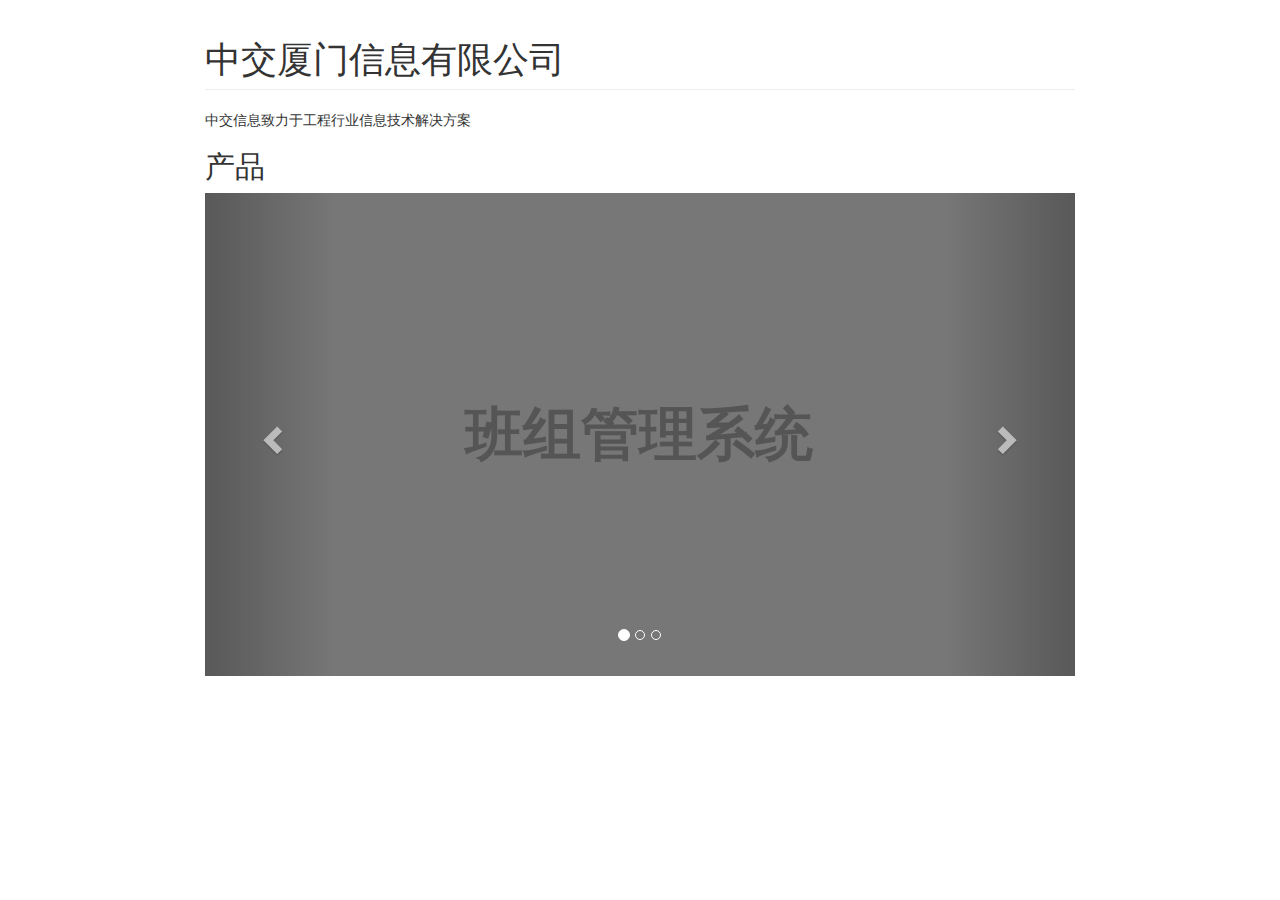
<file: bootstrap/index.html>
﻿<!DOCTYPE html>
<html>
<head>
    <meta charset="utf-8">
    <meta http-equiv="X-UA-Compatible" content="IE=edge">
    <meta name="viewport" content="width=device-width, initial-scale=1">
    <!-- The above 3 meta tags *must* come first in the head; any other head content must come *after* these tags -->
    <meta name="description" content="">
    <meta name="author" content="">
    <link rel="icon" href="/images/favicon.ico">
    <title>中交班组管理系统</title>
    <!-- Bootstrap core CSS -->
    <link href="/bootstrap/css/bootstrap.min.css" rel="stylesheet">
    <!--<link href="/bootstrap/assets/css/docs.min.css" rel="stylesheet" />
    <link href="/bootstrap/assets/css/docs.min.css.map" rel="stylesheet" />-->
    <script src="/jquery/jquery-3.2.1.js"></script>
    <script src="/bootstrap/js/bootstrap.min.js"></script>
    <script src="/bootstrap/assets/js/docs.min.js"></script>
</head>
<body>
    <div class="container" style="width:900px">
        <div class="bs-docs-section">
            <h1 id="carousel" class="page-header">中交厦门信息有限公司</h1>

            <p>中交信息致力于工程行业信息技术解决方案</p>

            <h2 id="carousel-examples">产品</h2>
            <div class="bs-example" data-example-id="simple-carousel">
                <div id="carousel-example-generic" class="carousel slide" data-ride="carousel">
                    <ol class="carousel-indicators">
                        <li data-target="#carousel-example-generic" data-slide-to="0" class="active"></li>
                        <li data-target="#carousel-example-generic" data-slide-to="1"></li>
                        <li data-target="#carousel-example-generic" data-slide-to="2"></li>
                    </ol>
                    <div class="carousel-inner" role="listbox">
                        <div class="item active">
                            <a href="/Default.aspx"><img data-src="holder.js/900x500/auto/#777:#555/text:班组管理系统"  /></a>
                        </div>
                        <div class="item">
                            <img data-src="holder.js/900x500/auto/#666:#444/text:征地拆迁管理系统" />
                        </div>
                        <div class="item">
                            <img data-src="holder.js/900x500/auto/#555:#333/text:BIM施工管理平台" />
                        </div>
                    </div>
                    <a class="left carousel-control" href="#carousel-example-generic" role="button" data-slide="prev">
                        <span class="glyphicon glyphicon-chevron-left" aria-hidden="true"></span>
                        <span class="sr-only">Previous</span>
                    </a>
                    <a class="right carousel-control" href="#carousel-example-generic" role="button" data-slide="next">
                        <span class="glyphicon glyphicon-chevron-right" aria-hidden="true"></span>
                        <span class="sr-only">Next</span>
                    </a>
                </div>
            </div>
        </div>
    </div>
</body>
</html>
</file>
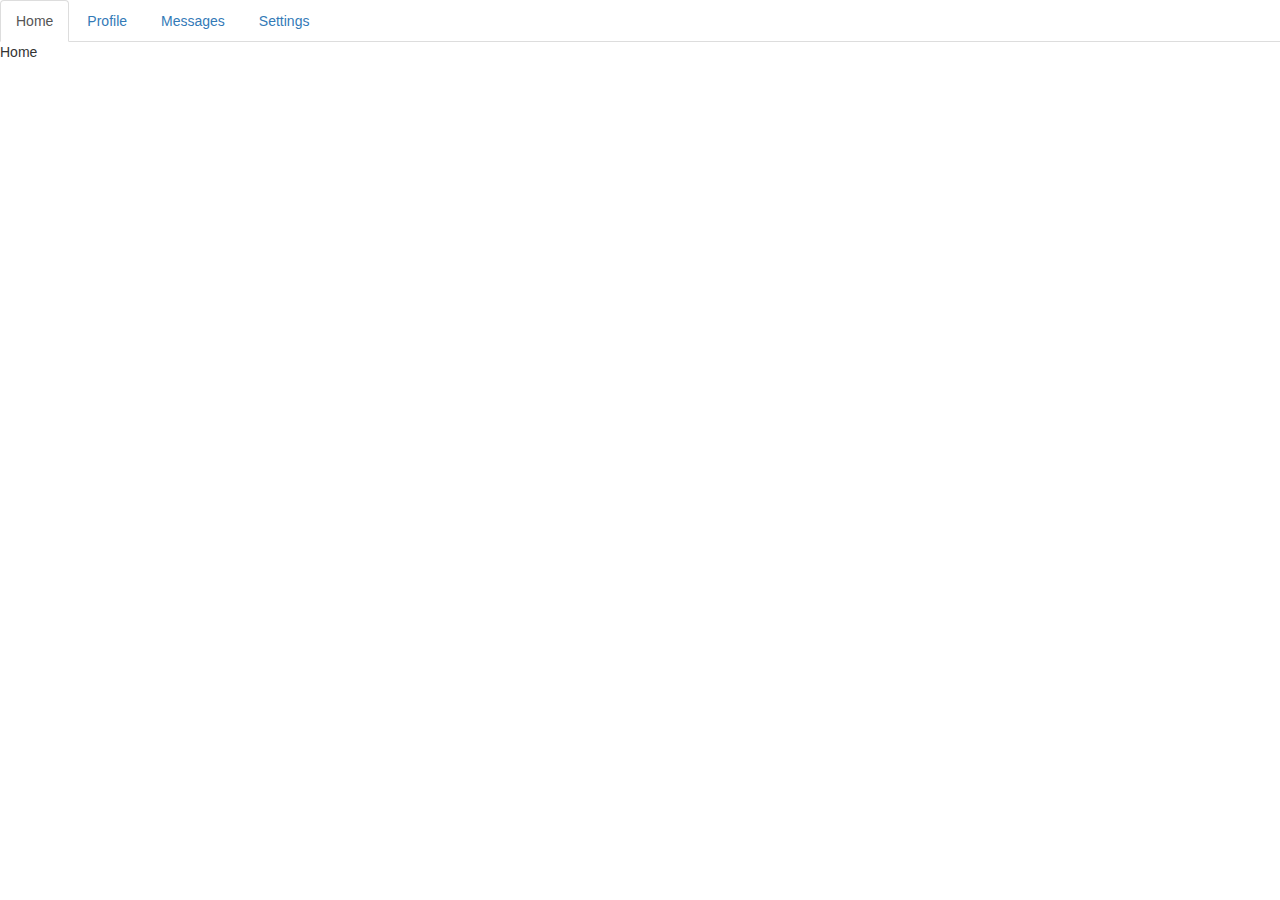
<file: bootstrap/HtmlPage.html>
﻿<!DOCTYPE html>
<html>
<head>
    <meta charset="utf-8">
    <meta http-equiv="X-UA-Compatible" content="IE=edge">
    <meta name="viewport" content="width=device-width, initial-scale=1">
    <!-- The above 3 meta tags *must* come first in the head; any other head content must come *after* these tags -->
    <meta name="description" content="">
    <meta name="author" content="">
    <link rel="icon" href="/images/favicon.ico">
    <title>中交班组管理系统</title>
    <!-- Bootstrap core CSS -->
    <link href="/bootstrap/css/bootstrap.min.css" rel="stylesheet">
    <!--<link href="/bootstrap/assets/css/docs.min.css" rel="stylesheet" />
    <link href="/bootstrap/assets/css/docs.min.css.map" rel="stylesheet" />-->
    <script src="/jquery/jquery-3.2.1.js"></script>
    <script src="/bootstrap/js/bootstrap.min.js"></script>
    <script src="/bootstrap/assets/js/docs.min.js"></script>
</head>
<body>
    <div>

        <!-- Nav tabs -->
        <ul class="nav nav-tabs" role="tablist">
            <li role="presentation" class="active"><a href="#home"   role="tab" data-toggle="tab">Home</a></li>
            <li role="presentation"><a href="#profile"   role="tab" data-toggle="tab">Profile</a></li>
            <li role="presentation"><a href="#messages"   role="tab" data-toggle="tab">Messages</a></li>
            <li role="presentation"><a href="#settings"   role="tab" data-toggle="tab">Settings</a></li>
        </ul>

        <!-- Tab panes -->
        <div class="tab-content">
            <div role="tabpanel" class="tab-pane active" id="home">Home</div>
            <div role="tabpanel" class="tab-pane" id="profile">Profile</div>
            <div role="tabpanel" class="tab-pane" id="messages">Messages</div>
            <div role="tabpanel" class="tab-pane" id="settings">Settings</div>
        </div>

    </div>
</body>
</html>
</file>
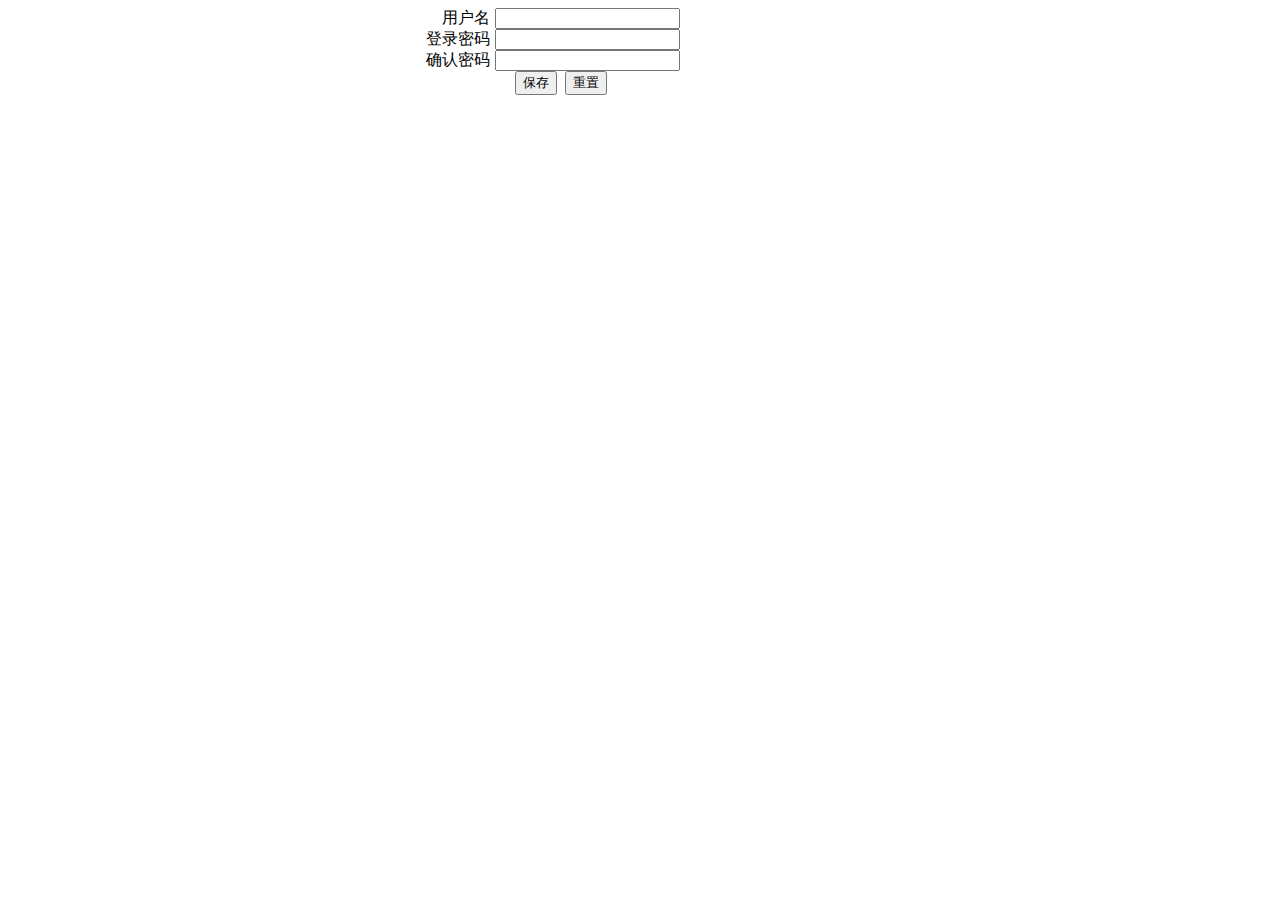
<file: views/editUserInfo.html>
﻿<!DOCTYPE html>
<html>
<head>
    <meta http-equiv="Content-Type" content="text/html; charset=utf-8" />
    <title></title>
    <meta charset="utf-8" />
    <style>
        .formLbl{
            display:inline-block;
            width:100px;
            text-align:right;
            margin-right:5px;
        }

        .container{
            margin:auto;
            width:500px;
        }

         .container p{
             margin:auto;
             width:250px;
         }

         #errorMessage{
             color:red;
         }
    </style>
    <script src="/jquery/jquery-3.2.1.js"></script>
</head>
<body>
    <div class="container">
        <form action="UpdateUserHandler.ashx" method="post">
            <label class="formLbl">用户名</label><input name="UserName" readonly /><br />
            <label class="formLbl" for="LoginPassword">登录密码</label><input name="LoginPassword" /><br />
            <label class="formLbl" for="ConfirmPassword">确认密码</label><input name="ConfirmPassword" /><br />
            <label id="errorMessage"></label>
            <p><button type="submit">保存</button>&nbsp;&nbsp;<button type="reset">重置</button></p>
        </form>
    </div>    
</body>
</html>
</file>
<file: bootstrap/assets/css/docs.min.css>
/*!
 * IE10 viewport hack for Surface/desktop Windows 8 bug
 * Copyright 2014-2015 Twitter, Inc.
 * Licensed under MIT (https://github.com/twbs/bootstrap/blob/master/LICENSE)
 */@-ms-viewport{width:device-width}@-o-viewport{width:device-width}@viewport{width:device-width}.hll{background-color:#ffc}.c{color:#999}.err{color:#A00;background-color:#FAA}.k{color:#069}.o{color:#555}.cm{color:#999}.cp{color:#099}.c1{color:#999}.cs{color:#999}.gd{background-color:#FCC;border:1px solid #C00}.ge{font-style:italic}.gr{color:red}.gh{color:#030}.gi{background-color:#CFC;border:1px solid #0C0}.go{color:#AAA}.gp{color:#009}.gu{color:#030}.gt{color:#9C6}.kc{color:#069}.kd{color:#069}.kn{color:#069}.kp{color:#069}.kr{color:#069}.kt{color:#078}.m{color:#F60}.s{color:#d44950}.na{color:#4f9fcf}.nb{color:#366}.nc{color:#0A8}.no{color:#360}.nd{color:#99F}.ni{color:#999}.ne{color:#C00}.nf{color:#C0F}.nl{color:#99F}.nn{color:#0CF}.nt{color:#2f6f9f}.nv{color:#033}.ow{color:#000}.w{color:#bbb}.mf{color:#F60}.mh{color:#F60}.mi{color:#F60}.mo{color:#F60}.sb{color:#C30}.sc{color:#C30}.sd{color:#C30;font-style:italic}.s2{color:#C30}.se{color:#C30}.sh{color:#C30}.si{color:#A00}.sx{color:#C30}.sr{color:#3AA}.s1{color:#C30}.ss{color:#FC3}.bp{color:#366}.vc{color:#033}.vg{color:#033}.vi{color:#033}.il{color:#F60}.css .nt+.nt,.css .o,.css .o+.nt{color:#999}/*!
 * Bootstrap Docs (http://getbootstrap.com)
 * Copyright 2011-2016 Twitter, Inc.
 * Licensed under the Creative Commons Attribution 3.0 Unported License. For
 * details, see https://creativecommons.org/licenses/by/3.0/.
 */body{position:relative}.table code{font-size:13px;font-weight:400}h2 code,h3 code,h4 code{background-color:inherit}.btn-outline{color:#563d7c;background-color:transparent;border-color:#563d7c}.btn-outline:active,.btn-outline:focus,.btn-outline:hover{color:#fff;background-color:#563d7c;border-color:#563d7c}.btn-outline-inverse{color:#fff;background-color:transparent;border-color:#cdbfe3}.btn-outline-inverse:active,.btn-outline-inverse:focus,.btn-outline-inverse:hover{color:#563d7c;text-shadow:none;background-color:#fff;border-color:#fff}.bs-docs-booticon{display:block;font-weight:500;color:#fff;text-align:center;cursor:default;background-color:#563d7c;border-radius:15%}.bs-docs-booticon-sm{width:30px;height:30px;font-size:20px;line-height:28px}.bs-docs-booticon-lg{width:144px;height:144px;font-size:108px;line-height:140px}.bs-docs-booticon-inverse{color:#563d7c;background-color:#fff}.bs-docs-booticon-outline{background-color:transparent;border:1px solid #cdbfe3}#skippy{display:block;padding:1em;color:#fff;background-color:#6f5499;outline:0}#skippy .skiplink-text{padding:.5em;outline:1px dotted}#content:focus{outline:0}.bs-docs-nav{margin-bottom:0;background-color:#fff;border-bottom:0}.bs-home-nav .bs-nav-b{display:none}.bs-docs-nav .navbar-brand,.bs-docs-nav .navbar-nav>li>a{font-weight:500;color:#563d7c}.bs-docs-nav .navbar-nav>.active>a,.bs-docs-nav .navbar-nav>.active>a:hover,.bs-docs-nav .navbar-nav>li>a:hover{color:#463265;background-color:#f9f9f9}.bs-docs-nav .navbar-toggle .icon-bar{background-color:#563d7c}.bs-docs-nav .navbar-header .navbar-toggle{border-color:#fff}.bs-docs-nav .navbar-header .navbar-toggle:focus,.bs-docs-nav .navbar-header .navbar-toggle:hover{background-color:#f9f9f9;border-color:#f9f9f9}.bs-docs-footer{padding-top:50px;padding-bottom:50px;margin-top:100px;color:#99979c;text-align:center;background-color:#2a2730}.bs-docs-footer a{color:#fff}.bs-docs-footer-links{padding-left:0;margin-bottom:20px}.bs-docs-footer-links li{display:inline-block}.bs-docs-footer-links li+li{margin-left:15px}@media (min-width:768px){.bs-docs-footer{text-align:left}.bs-docs-footer p{margin-bottom:0}}.bs-docs-header,.bs-docs-masthead{position:relative;padding:30px 0;color:#cdbfe3;text-align:center;text-shadow:0 1px 0 rgba(0,0,0,.1);background-color:#6f5499;background-image:-webkit-gradient(linear,left top,left bottom,from(#563d7c),to(#6f5499));background-image:-webkit-linear-gradient(top,#563d7c 0,#6f5499 100%);background-image:-o-linear-gradient(top,#563d7c 0,#6f5499 100%);background-image:linear-gradient(to bottom,#563d7c 0,#6f5499 100%);filter:progid:DXImageTransform.Microsoft.gradient(startColorstr='#563d7c', endColorstr='#6F5499', GradientType=0);background-repeat:repeat-x}.bs-docs-masthead .bs-docs-booticon{margin:0 auto 30px}.bs-docs-masthead h1{font-weight:300;line-height:1;color:#fff}.bs-docs-masthead .lead{margin:0 auto 30px;font-size:20px;color:#fff}.bs-docs-masthead .version{margin-top:-15px;margin-bottom:30px;color:#9783b9}.bs-docs-masthead .btn{width:100%;padding:15px 30px;font-size:20px}@media (min-width:480px){.bs-docs-masthead .btn{width:auto}}@media (min-width:768px){.bs-docs-masthead{padding:80px 0}.bs-docs-masthead h1{font-size:60px}.bs-docs-masthead .lead{font-size:24px}}@media (min-width:992px){.bs-docs-masthead .lead{width:80%;font-size:30px}}.bs-docs-header{margin-bottom:40px;font-size:20px}.bs-docs-header h1{margin-top:0;color:#fff}.bs-docs-header p{margin-bottom:0;font-weight:300;line-height:1.4}.bs-docs-header .container{position:relative}@media (min-width:768px){.bs-docs-header{padding-top:60px;padding-bottom:60px;font-size:24px;text-align:left}.bs-docs-header h1{font-size:60px;line-height:1}}@media (min-width:992px){.bs-docs-header h1,.bs-docs-header p{margin-right:380px}}.carbonad{width:auto!important;height:auto!important;padding:20px!important;margin:30px -15px -31px!important;overflow:hidden;font-size:13px!important;line-height:16px!important;text-align:left;background:0 0!important;border:solid #866ab3!important;border-width:1px 0!important}.carbonad-img{margin:0!important}.carbonad-tag,.carbonad-text{display:block!important;float:none!important;width:auto!important;height:auto!important;margin-left:145px!important;font-family:"Helvetica Neue",Helvetica,Arial,sans-serif!important}.carbonad-text{padding-top:0!important}.carbonad-tag{color:inherit!important;text-align:left!important}.carbonad-tag a,.carbonad-text a{color:#fff!important}.carbonad #azcarbon>img{display:none}@media (min-width:480px){.carbonad{width:330px!important;margin:20px auto!important;border-width:1px!important;border-radius:4px}.bs-docs-masthead .carbonad{margin:50px auto 0!important}}@media (min-width:768px){.carbonad{margin-right:0!important;margin-left:0!important}}@media (min-width:992px){.carbonad{position:absolute;top:0;right:15px;width:330px!important;padding:15px!important;margin:0!important}.bs-docs-masthead .carbonad{position:static}}.bs-docs-featurette{padding-top:40px;padding-bottom:40px;font-size:16px;line-height:1.5;color:#555;text-align:center;background-color:#fff;border-bottom:1px solid #e5e5e5}.bs-docs-featurette+.bs-docs-footer{margin-top:0;border-top:0}.bs-docs-featurette-title{margin-bottom:5px;font-size:30px;font-weight:400;color:#333}.half-rule{width:100px;margin:40px auto}.bs-docs-featurette h3{margin-bottom:5px;font-weight:400;color:#333}.bs-docs-featurette-img{display:block;margin-bottom:20px;color:#333}.bs-docs-featurette-img:hover{color:#337ab7;text-decoration:none}.bs-docs-featurette-img img{display:block;margin-bottom:15px}@media (min-width:480px){.bs-docs-featurette .img-responsive{margin-top:30px}}@media (min-width:768px){.bs-docs-featurette{padding-top:100px;padding-bottom:100px}.bs-docs-featurette-title{font-size:40px}.bs-docs-featurette .lead{max-width:80%;margin-right:auto;margin-left:auto}.bs-docs-featurette .img-responsive{margin-top:0}}.bs-docs-featured-sites{margin-right:-1px;margin-left:-1px}.bs-docs-featured-sites .col-xs-6{padding:1px}.bs-docs-featured-sites .img-responsive{margin-top:0}@media (min-width:768px){.bs-docs-featured-sites .col-sm-3:first-child img{border-top-left-radius:4px;border-bottom-left-radius:4px}.bs-docs-featured-sites .col-sm-3:last-child img{border-top-right-radius:4px;border-bottom-right-radius:4px}}.bs-examples .thumbnail{margin-bottom:10px}.bs-examples h4{margin-bottom:5px}.bs-examples p{margin-bottom:20px}@media (max-width:480px){.bs-examples{margin-right:-10px;margin-left:-10px}.bs-examples>[class^=col-]{padding-right:10px;padding-left:10px}}.bs-docs-sidebar.affix{position:static}@media (min-width:768px){.bs-docs-sidebar{padding-left:20px}}.bs-docs-sidenav{margin-top:20px;margin-bottom:20px}.bs-docs-sidebar .nav>li>a{display:block;padding:4px 20px;font-size:13px;font-weight:500;color:#767676}.bs-docs-sidebar .nav>li>a:focus,.bs-docs-sidebar .nav>li>a:hover{padding-left:19px;color:#563d7c;text-decoration:none;background-color:transparent;border-left:1px solid #563d7c}.bs-docs-sidebar .nav>.active:focus>a,.bs-docs-sidebar .nav>.active:hover>a,.bs-docs-sidebar .nav>.active>a{padding-left:18px;font-weight:700;color:#563d7c;background-color:transparent;border-left:2px solid #563d7c}.bs-docs-sidebar .nav .nav{display:none;padding-bottom:10px}.bs-docs-sidebar .nav .nav>li>a{padding-top:1px;padding-bottom:1px;padding-left:30px;font-size:12px;font-weight:400}.bs-docs-sidebar .nav .nav>li>a:focus,.bs-docs-sidebar .nav .nav>li>a:hover{padding-left:29px}.bs-docs-sidebar .nav .nav>.active:focus>a,.bs-docs-sidebar .nav .nav>.active:hover>a,.bs-docs-sidebar .nav .nav>.active>a{padding-left:28px;font-weight:500}.back-to-top,.bs-docs-theme-toggle{display:none;padding:4px 10px;margin-top:10px;margin-left:10px;font-size:12px;font-weight:500;color:#999}.back-to-top:hover,.bs-docs-theme-toggle:hover{color:#563d7c;text-decoration:none}.bs-docs-theme-toggle{margin-top:0}@media (min-width:768px){.back-to-top,.bs-docs-theme-toggle{display:block}}@media (min-width:992px){.bs-docs-sidebar .nav>.active>ul{display:block}.bs-docs-sidebar.affix,.bs-docs-sidebar.affix-bottom{width:213px}.bs-docs-sidebar.affix{position:fixed;top:20px}.bs-docs-sidebar.affix-bottom{position:absolute}.bs-docs-sidebar.affix .bs-docs-sidenav,.bs-docs-sidebar.affix-bottom .bs-docs-sidenav{margin-top:0;margin-bottom:0}}@media (min-width:1200px){.bs-docs-sidebar.affix,.bs-docs-sidebar.affix-bottom{width:263px}}.bs-docs-section{margin-bottom:60px}.bs-docs-section:last-child{margin-bottom:0}h1[id]{padding-top:20px;margin-top:0}.bs-callout{padding:20px;margin:20px 0;border:1px solid #eee;border-left-width:5px;border-radius:3px}.bs-callout h4{margin-top:0;margin-bottom:5px}.bs-callout p:last-child{margin-bottom:0}.bs-callout code{border-radius:3px}.bs-callout+.bs-callout{margin-top:-5px}.bs-callout-danger{border-left-color:#ce4844}.bs-callout-danger h4{color:#ce4844}.bs-callout-warning{border-left-color:#aa6708}.bs-callout-warning h4{color:#aa6708}.bs-callout-info{border-left-color:#1b809e}.bs-callout-info h4{color:#1b809e}.color-swatches{margin:0 -5px;overflow:hidden}.color-swatch{float:left;width:60px;height:60px;margin:0 5px;border-radius:3px}@media (min-width:768px){.color-swatch{width:100px;height:100px}}.color-swatches .gray-darker{background-color:#222}.color-swatches .gray-dark{background-color:#333}.color-swatches .gray{background-color:#555}.color-swatches .gray-light{background-color:#999}.color-swatches .gray-lighter{background-color:#eee}.color-swatches .brand-primary{background-color:#337ab7}.color-swatches .brand-success{background-color:#5cb85c}.color-swatches .brand-warning{background-color:#f0ad4e}.color-swatches .brand-danger{background-color:#d9534f}.color-swatches .brand-info{background-color:#5bc0de}.color-swatches .bs-purple{background-color:#563d7c}.color-swatches .bs-purple-light{background-color:#c7bfd3}.color-swatches .bs-purple-lighter{background-color:#e5e1ea}.color-swatches .bs-gray{background-color:#f9f9f9}.bs-team .team-member{line-height:32px;color:#555}.bs-team .team-member:hover{color:#333;text-decoration:none}.bs-team .github-btn{float:right;width:180px;height:20px;margin-top:6px;border:none}.bs-team img{float:left;width:32px;margin-right:10px;border-radius:4px}.bs-docs-browser-bugs td p{margin-bottom:0}.bs-docs-browser-bugs th:first-child{width:18%}.show-grid{margin-bottom:15px}.show-grid [class^=col-]{padding-top:10px;padding-bottom:10px;background-color:#eee;background-color:rgba(86,61,124,.15);border:1px solid #ddd;border:1px solid rgba(86,61,124,.2)}.bs-example{position:relative;padding:45px 15px 15px;margin:0 -15px 15px;border-color:#e5e5e5 #eee #eee;border-style:solid;border-width:1px 0;-webkit-box-shadow:inset 0 3px 6px rgba(0,0,0,.05);box-shadow:inset 0 3px 6px rgba(0,0,0,.05)}.bs-example:after{position:absolute;top:15px;left:15px;font-size:12px;font-weight:700;color:#959595;text-transform:uppercase;letter-spacing:1px;content:"Example"}.bs-example-padded-bottom{padding-bottom:24px}.bs-example+.highlight,.bs-example+.zero-clipboard+.highlight{margin:-15px -15px 15px;border-width:0 0 1px;border-radius:0}@media (min-width:768px){.bs-example{margin-right:0;margin-left:0;background-color:#fff;border-color:#ddd;border-width:1px;border-radius:4px 4px 0 0;-webkit-box-shadow:none;box-shadow:none}.bs-example+.highlight,.bs-example+.zero-clipboard+.highlight{margin-top:-16px;margin-right:0;margin-left:0;border-width:1px;border-bottom-right-radius:4px;border-bottom-left-radius:4px}.bs-example-standalone{border-radius:4px}}.bs-example .container{width:auto}.bs-example>.alert:last-child,.bs-example>.form-control:last-child,.bs-example>.jumbotron:last-child,.bs-example>.list-group:last-child,.bs-example>.navbar:last-child,.bs-example>.panel:last-child,.bs-example>.progress:last-child,.bs-example>.table-responsive:last-child>.table,.bs-example>.table:last-child,.bs-example>.well:last-child,.bs-example>blockquote:last-child,.bs-example>ol:last-child,.bs-example>p:last-child,.bs-example>ul:last-child{margin-bottom:0}.bs-example>p>.close{float:none}.bs-example-type .table .type-info{color:#767676;vertical-align:middle}.bs-example-type .table td{padding:15px 0;border-color:#eee}.bs-example-type .table tr:first-child td{border-top:0}.bs-example-type h1,.bs-example-type h2,.bs-example-type h3,.bs-example-type h4,.bs-example-type h5,.bs-example-type h6{margin:0}.bs-example-bg-classes p{padding:15px}.bs-example>.img-circle,.bs-example>.img-rounded,.bs-example>.img-thumbnail{margin:5px}.bs-example>.table-responsive>.table{background-color:#fff}.bs-example>.btn,.bs-example>.btn-group{margin-top:5px;margin-bottom:5px}.bs-example>.btn-toolbar+.btn-toolbar{margin-top:10px}.bs-example-control-sizing input[type=text]+input[type=text],.bs-example-control-sizing select{margin-top:10px}.bs-example-form .input-group{margin-bottom:10px}.bs-example>textarea.form-control{resize:vertical}.bs-example>.list-group{max-width:400px}.bs-example .navbar:last-child{margin-bottom:0}.bs-navbar-bottom-example,.bs-navbar-top-example{z-index:1;padding:0;overflow:hidden}.bs-navbar-bottom-example .navbar-header,.bs-navbar-top-example .navbar-header{margin-left:0}.bs-navbar-bottom-example .navbar-fixed-bottom,.bs-navbar-top-example .navbar-fixed-top{position:relative;margin-right:0;margin-left:0}.bs-navbar-top-example{padding-bottom:45px}.bs-navbar-top-example:after{top:auto;bottom:15px}.bs-navbar-top-example .navbar-fixed-top{top:-1px}.bs-navbar-bottom-example{padding-top:45px}.bs-navbar-bottom-example .navbar-fixed-bottom{bottom:-1px}.bs-navbar-bottom-example .navbar{margin-bottom:0}@media (min-width:768px){.bs-navbar-bottom-example .navbar-fixed-bottom,.bs-navbar-top-example .navbar-fixed-top{position:absolute}}.bs-example .pagination{margin-top:10px;margin-bottom:10px}.bs-example>.pager{margin-top:0}.bs-example-modal{background-color:#f5f5f5}.bs-example-modal .modal{position:relative;top:auto;right:auto;bottom:auto;left:auto;z-index:1;display:block}.bs-example-modal .modal-dialog{left:auto;margin-right:auto;margin-left:auto}.bs-example>.dropdown>.dropdown-toggle{float:left}.bs-example>.dropdown>.dropdown-menu{position:static;display:block;margin-bottom:5px;clear:left}.bs-example-tabs .nav-tabs{margin-bottom:15px}.bs-example-tooltips{text-align:center}.bs-example-tooltips>.btn{margin-top:5px;margin-bottom:5px}.bs-example-tooltip .tooltip{position:relative;display:inline-block;margin:10px 20px;opacity:1}.bs-example-popover{padding-bottom:24px;background-color:#f9f9f9}.bs-example-popover .popover{position:relative;display:block;float:left;width:260px;margin:20px}.scrollspy-example{position:relative;height:200px;margin-top:10px;overflow:auto}.bs-example>.nav-pills-stacked-example{max-width:300px}#collapseExample .well{margin-bottom:0}.bs-events-table>tbody>tr>td:first-child,.bs-events-table>thead>tr>th:first-child{white-space:nowrap}.bs-events-table>thead>tr>th:first-child{width:150px}.js-options-table>thead>tr>th:nth-child(1),.js-options-table>thead>tr>th:nth-child(2){width:100px}.js-options-table>thead>tr>th:nth-child(3){width:50px}.highlight{padding:9px 14px;margin-bottom:14px;background-color:#f7f7f9;border:1px solid #e1e1e8;border-radius:4px}.highlight pre{padding:0;margin-top:0;margin-bottom:0;word-break:normal;white-space:nowrap;background-color:transparent;border:0}.highlight pre code{font-size:inherit;color:#333}.highlight pre code:first-child{display:inline-block;padding-right:45px}.table-responsive .highlight pre{white-space:normal}.bs-table th small,.responsive-utilities th small{display:block;font-weight:400;color:#999}.responsive-utilities tbody th{font-weight:400}.responsive-utilities td{text-align:center}.responsive-utilities td.is-visible{color:#468847;background-color:#dff0d8!important}.responsive-utilities td.is-hidden{color:#ccc;background-color:#f9f9f9!important}.responsive-utilities-test{margin-top:5px}.responsive-utilities-test .col-xs-6{margin-bottom:10px}.responsive-utilities-test span{display:block;padding:15px 10px;font-size:14px;font-weight:700;line-height:1.1;text-align:center;border-radius:4px}.hidden-on .col-xs-6 .hidden-lg,.hidden-on .col-xs-6 .hidden-md,.hidden-on .col-xs-6 .hidden-sm,.hidden-on .col-xs-6 .hidden-xs,.visible-on .col-xs-6 .hidden-lg,.visible-on .col-xs-6 .hidden-md,.visible-on .col-xs-6 .hidden-sm,.visible-on .col-xs-6 .hidden-xs{color:#999;border:1px solid #ddd}.hidden-on .col-xs-6 .visible-lg-block,.hidden-on .col-xs-6 .visible-md-block,.hidden-on .col-xs-6 .visible-sm-block,.hidden-on .col-xs-6 .visible-xs-block,.visible-on .col-xs-6 .visible-lg-block,.visible-on .col-xs-6 .visible-md-block,.visible-on .col-xs-6 .visible-sm-block,.visible-on .col-xs-6 .visible-xs-block{color:#468847;background-color:#dff0d8;border:1px solid #d6e9c6}.bs-glyphicons{margin:0 -10px 20px;overflow:hidden}.bs-glyphicons-list{padding-left:0;list-style:none}.bs-glyphicons li{float:left;width:25%;height:115px;padding:10px;font-size:10px;line-height:1.4;text-align:center;background-color:#f9f9f9;border:1px solid #fff}.bs-glyphicons .glyphicon{margin-top:5px;margin-bottom:10px;font-size:24px}.bs-glyphicons .glyphicon-class{display:block;text-align:center;word-wrap:break-word}.bs-glyphicons li:hover{color:#fff;background-color:#563d7c}@media (min-width:768px){.bs-glyphicons{margin-right:0;margin-left:0}.bs-glyphicons li{width:12.5%;font-size:12px}}.bs-customizer .toggle{float:right;margin-top:25px}.bs-customizer label{margin-top:10px;font-weight:500;color:#555}.bs-customizer h2{padding-top:30px;margin-top:0;margin-bottom:5px}.bs-customizer h3{margin-bottom:0}.bs-customizer h4{margin-top:15px;margin-bottom:0}.bs-customizer .bs-callout h4{margin-top:0;margin-bottom:5px}.bs-customizer input[type=text]{font-family:Menlo,Monaco,Consolas,"Courier New",monospace;background-color:#fafafa}.bs-customizer .help-block{margin-bottom:5px;font-size:12px}#less-section label{font-weight:400}.bs-customize-download .btn-outline{padding:20px}.bs-customizer-alert{position:fixed;top:0;right:0;left:0;z-index:1030;padding:15px 0;color:#fff;background-color:#d9534f;border-bottom:1px solid #b94441;-webkit-box-shadow:inset 0 1px 0 rgba(255,255,255,.25);box-shadow:inset 0 1px 0 rgba(255,255,255,.25)}.bs-customizer-alert .close{margin-top:-4px;font-size:24px}.bs-customizer-alert p{margin-bottom:0}.bs-customizer-alert .glyphicon{margin-right:5px}.bs-customizer-alert pre{margin:10px 0 0;color:#fff;background-color:#a83c3a;border-color:#973634;-webkit-box-shadow:inset 0 2px 4px rgba(0,0,0,.05),0 1px 0 rgba(255,255,255,.1);box-shadow:inset 0 2px 4px rgba(0,0,0,.05),0 1px 0 rgba(255,255,255,.1)}.bs-dropzone{position:relative;padding:20px;margin-bottom:20px;color:#777;text-align:center;border:2px dashed #eee;border-radius:4px}.bs-dropzone .import-header{margin-bottom:5px}.bs-dropzone .glyphicon-download-alt{font-size:40px}.bs-dropzone hr{width:100px}.bs-dropzone .lead{margin-bottom:10px;font-weight:400;color:#333}#import-manual-trigger{cursor:pointer}.bs-dropzone p:last-child{margin-bottom:0}.bs-brand-logos{display:table;width:100%;margin-bottom:15px;overflow:hidden;color:#563d7c;background-color:#f9f9f9;border-radius:4px}.bs-brand-item{padding:60px 0;text-align:center}.bs-brand-item+.bs-brand-item{border-top:1px solid #fff}.bs-brand-logos .inverse{color:#fff;background-color:#563d7c}.bs-brand-item h1,.bs-brand-item h3{margin-top:0;margin-bottom:0}.bs-brand-item .bs-docs-booticon{margin-right:auto;margin-left:auto}.bs-brand-item .glyphicon{width:30px;height:30px;margin:10px auto -10px;line-height:30px;color:#fff;border-radius:50%}.bs-brand-item .glyphicon-ok{background-color:#5cb85c}.bs-brand-item .glyphicon-remove{background-color:#d9534f}@media (min-width:768px){.bs-brand-item{display:table-cell;width:1%}.bs-brand-item+.bs-brand-item{border-top:0;border-left:1px solid #fff}.bs-brand-item h1{font-size:60px}}.zero-clipboard{position:relative;display:none}.btn-clipboard{position:absolute;top:0;right:0;z-index:10;display:block;padding:5px 8px;font-size:12px;color:#767676;cursor:pointer;background-color:#fff;border:1px solid #e1e1e8;border-radius:0 4px 0 4px}.btn-clipboard-hover{color:#fff;background-color:#563d7c;border-color:#563d7c}@media (min-width:768px){.zero-clipboard{display:block}.bs-example+.zero-clipboard .btn-clipboard{top:-16px;border-top-right-radius:0}}.anchorjs-link{color:inherit}@media (max-width:480px){.anchorjs-link{display:none}}:hover>.anchorjs-link{opacity:.75;-webkit-transition:color .16s linear;-o-transition:color .16s linear;transition:color .16s linear}.anchorjs-link:focus,:hover>.anchorjs-link:hover{text-decoration:none;opacity:1}#focusedInput{border-color:#ccc;border-color:rgba(82,168,236,.8);outline:0;outline:thin dotted\9;-webkit-box-shadow:0 0 8px rgba(82,168,236,.6);box-shadow:0 0 8px rgba(82,168,236,.6)}.v4-tease{display:block;padding:15px 20px;font-weight:700;color:#fff;text-align:center;background-color:#0275d8}.v4-tease:hover{color:#fff;text-decoration:none;background-color:#0269c2}@media print{a[href]:after{content:""!important}}
/*# sourceMappingURL=docs.min.css.map */
</file>
